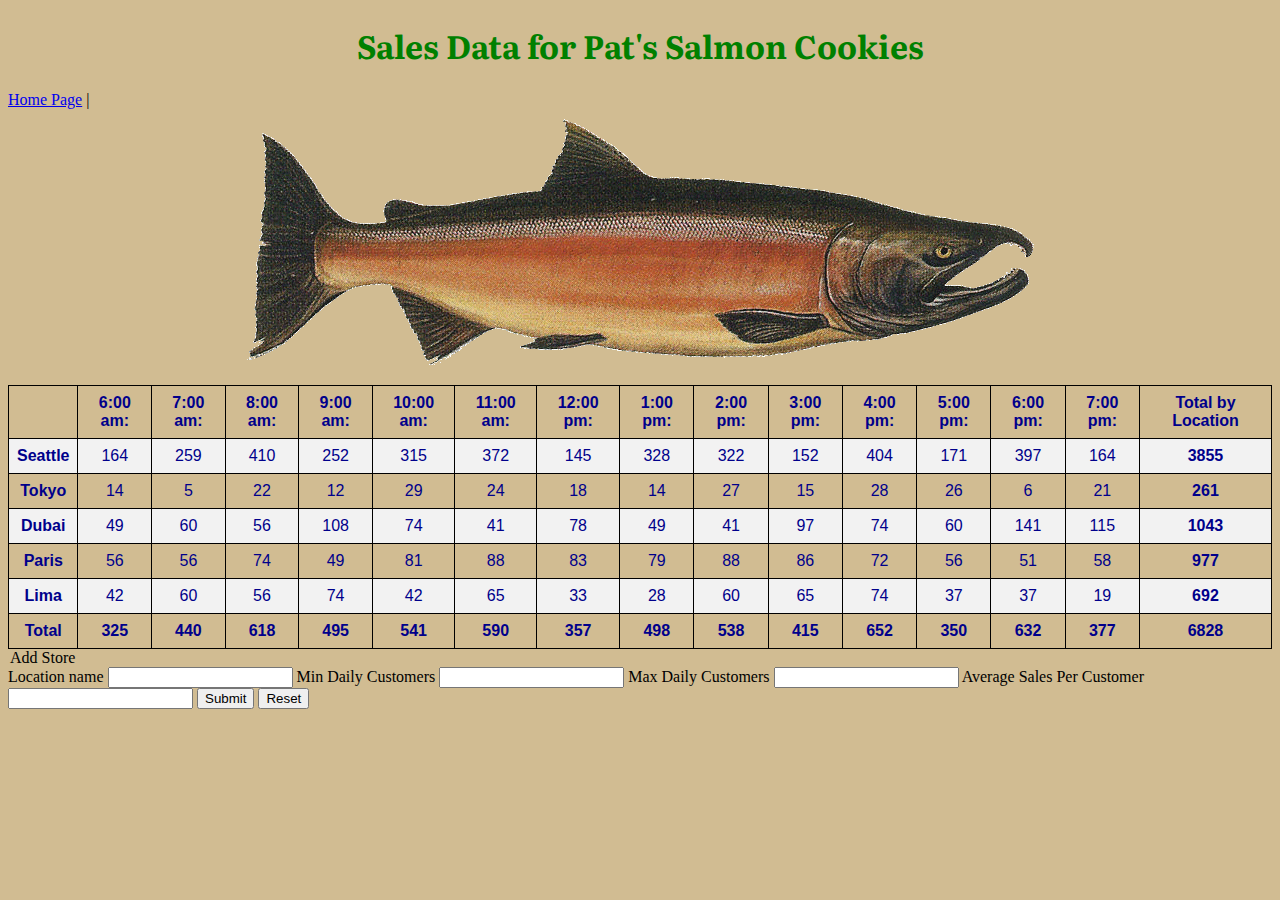
<file: sales.html>
<!DOCTYPE html>
<html lang="en">

<head>
  <meta charset="utf-8">
  <title>Sales Data</title>
  <link rel ="stylesheet" href="css/style.css">
  <link href="https://fonts.googleapis.com/css?family=Literata&display=swap" rel="stylesheet"> 
</head>

<body>
  <h1>Sales Data for Pat's Salmon Cookies</h1>
  <a href="index.html">Home Page</a> |
  <img src="salmon.png" alt="salmon" class="marginauto">
  <table id='container'>
  </table>
  <form id="addStoreForm">
    <legend>Add Store</legend>
        <label for="storeStore">Location name</label>
        <input name="storeStore" type="text" required />
        <label for="storeMin">Min Daily Customers</label>
        <input name="storeMin" type="number" required/>
        <label for="storeMax">Max Daily Customers</label>
        <input name="storeMax" type="number" required/>
        <label for="storeCookiesPerCust">Average Sales Per Customer</label>
        <input name="storeCookiesPerCust" type="number" step="any" required/>
        <button type="submit">Submit</button>
        <input type="reset"></button>
    </fieldset>
</form>
  <script src="app/app.js"></script>
</body>

</html>
</file>
<file: css/style.css>
.marginauto {
  margin: 10px auto 20px;
  display: block;}
body {background-color: #d1bc92;}
table {
  border-collapse: collapse;
  width: 100%;
  font-family: 'Segoe UI', Tahoma, Geneva, Verdana, sans-serif;
  color: darkblue;
}
th, td {
  border: 1px solid black;
  text-align: center;
  padding: 8px;
}
tr:nth-child(even) {
  background-color: #f2f2f2;
}
tr:hover {background-color: lightpink;}
tr:last-child, td:last-child { font-weight: bold }
tr:first-child, td:first-child { font-weight: bold }
h1 {
  font-family: 'Literata', serif;
  text-align: center;
  color: green;
  font-size: xx-large;
}
ul {
  font-size: x-large;
  color: green;
}
</file>
